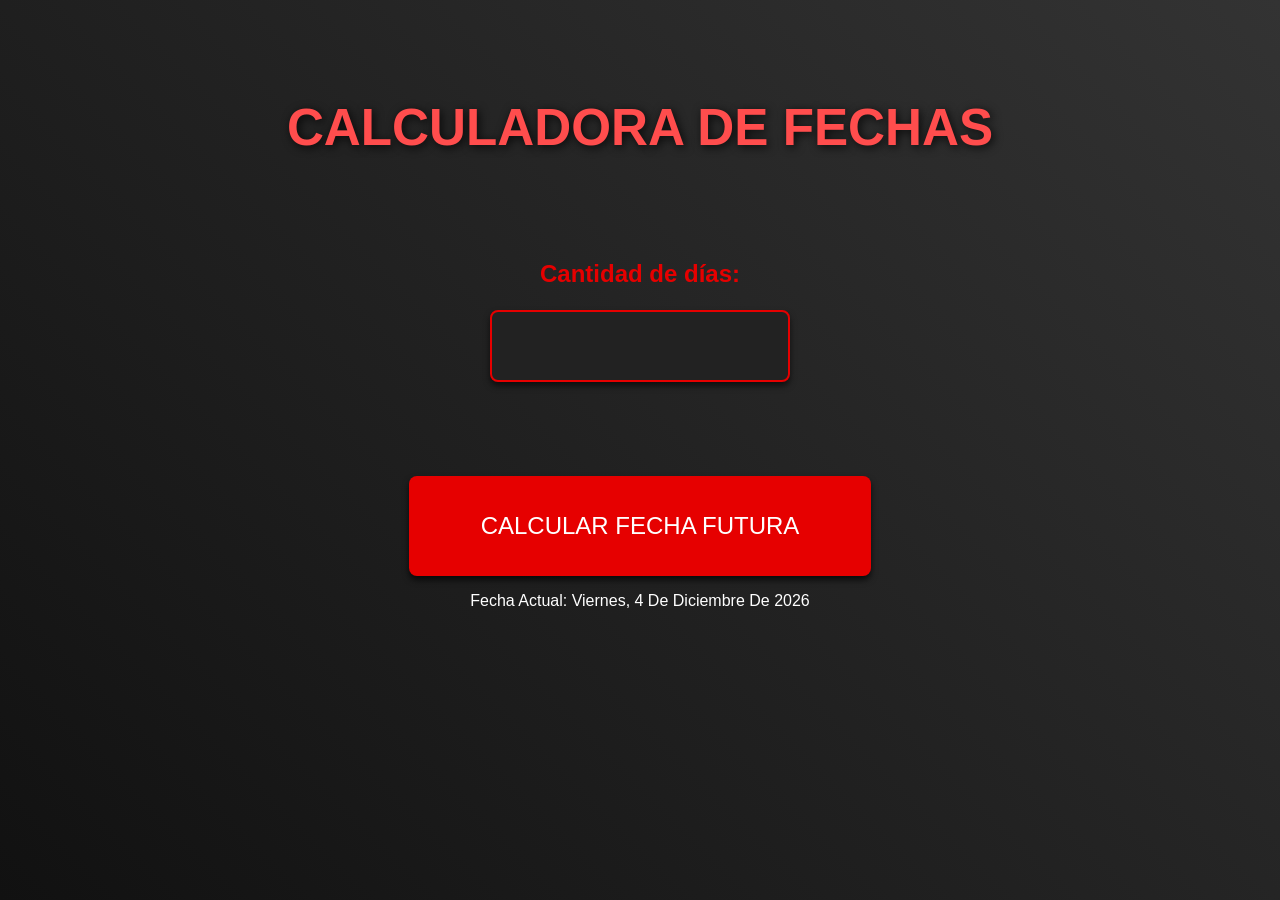
<file: index.html>
<!DOCTYPE html>
<html lang="es">
<head>
    <meta charset="UTF-8">
    <meta name="viewport" content="width=device-width, initial-scale=1.0">
    <link rel="stylesheet" href="styles.css">
    <title>Calculadora de Fechas</title>
</head>
<body>
    <h1>Calculadora de Fechas</h1>
    <label class="dias" for="dias">Cantidad de días:</label> <br>
    <input type="number" id="dias" min="1"> <br><br><br>
    <button id="calcularFechaFutura">Calcular Fecha Futura</button>
    <p id="fecha-actual"></p> 
    <p id="fecha-futura"></p>
    <script src="js/calculadora.js" defer></script>
</body>
</html>
</file>
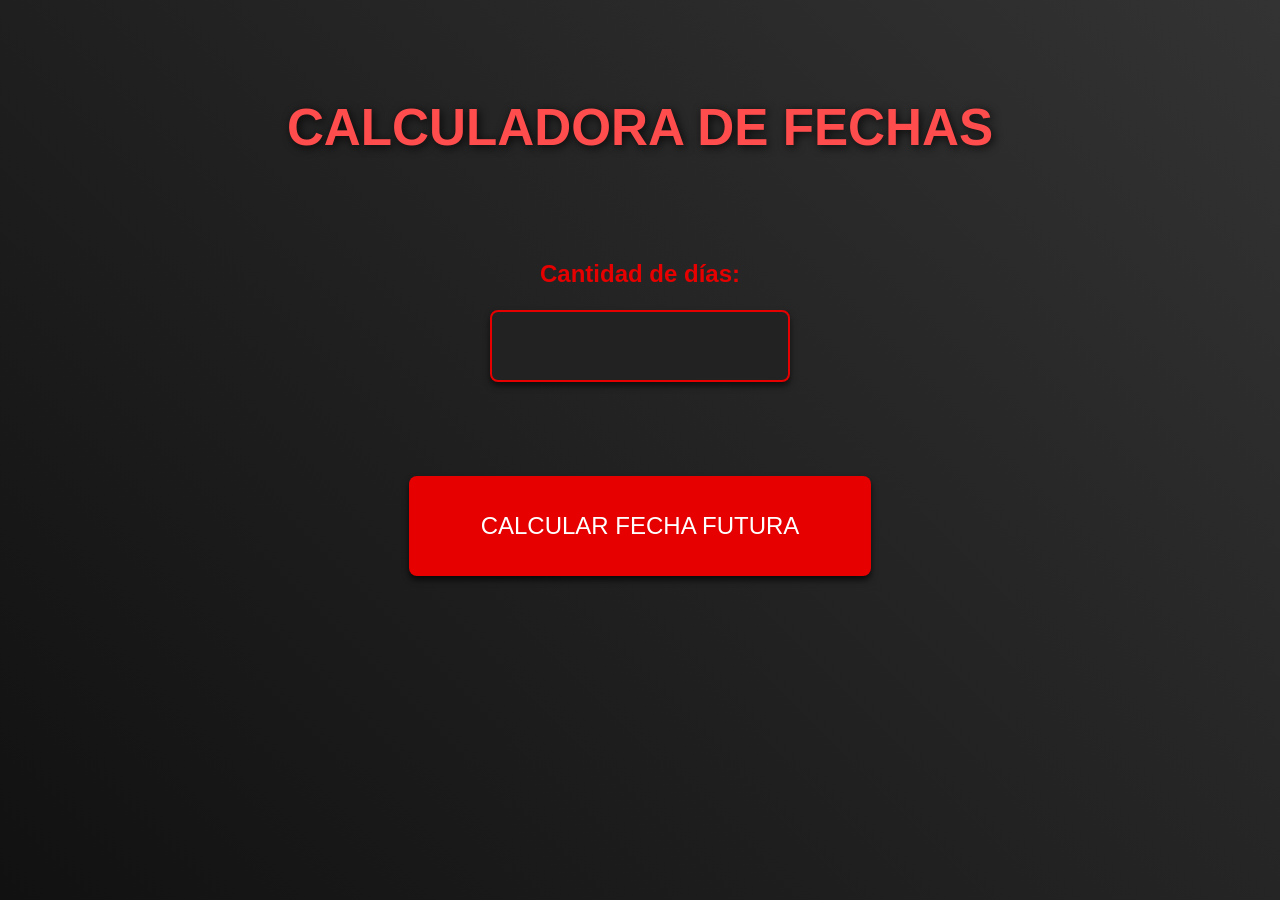
<file: calculadora.html>
<!DOCTYPE html>
<html lang="es">
<head>
    <meta charset="UTF-8">
    <meta name="viewport" content="width=device-width, initial-scale=1.0">
    <link rel="stylesheet" href="styles.css">
    <title>Calculadora de Fechas</title>
</head>
<body>
    <h1>Calculadora de Fechas</h1>
    <label class="dias" for="dias">Cantidad de días:</label> <br>
    <input type="number" id="dias" min="1"> <br><br><br>
    <button id="calcularFechaFutura">Calcular Fecha Futura</button>
    <p id="fecha-futura"></p>
    <script src="js/calculadora.js" defer></script>
</body>
</html>
</file>
<file: styles.css>
/* Estilos Generales */
body {
    background: linear-gradient(45deg, #111, #333); /* Fondo en gradiente para mayor profundidad */
    color: white;
    font-family: 'Arial', sans-serif;
    text-align: center;
    padding: 5% 10%; /* Agrega padding relativo al tamaño de la pantalla */
    margin: 0;
    height: 100vh;
    box-sizing: border-box;
}

h1 {
    color: #ff4d4d; /* Rojo suave para el título */
    font-size: 4vw; /* Tamaño relativo a la ventana */
    text-transform: uppercase;
    text-shadow: 2px 2px 10px rgba(0, 0, 0, 0.8);
    margin-bottom: 2em;
}

/* Estilo de los elementos del formulario */
label {
    color: #e60000;
    font-size: 1.5em;
    margin-bottom: 0.5em;
    display: inline-block;
}

input {
    background-color: #222;
    color: white;
    border: 2px solid #e60000;
    border-radius: 8px;
    padding: 1.2em 1.8em;
    font-size: 1.2em;
    width: 80%; /* Ancho relativo para que se ajuste a la pantalla */
    max-width: 300px; /* Establecer un límite de ancho máximo */
    margin: 10px 0;
    box-sizing: border-box;
    transition: all 0.3s ease-in-out;
    box-shadow: 0 4px 6px rgba(0, 0, 0, 0.6);
}

.dias {
    font-size: 1.5em !important;
    font-weight: bold;
}

/* Sombra y aumento de tamaño al hacer foco */
input:focus {
    border-color: #ff4d4d;
    box-shadow: 0 0 15px rgba(230, 0, 0, 0.8);
    transform: scale(1.05);
    outline: none;
}

/* Botón de acción */
button {
    background-color: #e60000;
    color: white;
    padding: 1.5em 3em;
    font-size: 1.5em;
    border: none;
    border-radius: 8px;
    cursor: pointer;
    transition: all 0.3s ease-in-out;
    box-shadow: 0 4px 6px rgba(0, 0, 0, 0.7);
    text-transform: uppercase;
    margin-top: 2em;
}

/* Efecto en el botón cuando se pasa el cursor */
button:hover {
    background-color: #ff4d4d;
    box-shadow: 0 8px 12px rgba(0, 0, 0, 0.8);
    transform: translateY(-5px);
}

/* Efecto cuando el botón es presionado */
button:active {
    background-color: #e60000;
    transform: translateY(3px);
    box-shadow: 0 3px 5px rgba(0, 0, 0, 0.8);
}

/* Texto de la fecha futura */
#fecha-futura {
    font-size: 1.8em;
    color: #ff6666;
    text-shadow: 2px 2px 10px rgba(0, 0, 0, 0.7);
    margin-top: 2em;
}

/* Animación de los elementos */
@keyframes fadeIn {
    from {
        opacity: 0;
    }
    to {
        opacity: 1;
    }
}

/* Aplicar animación a los elementos */
h1, label, input, button, #fecha-futura {
    animation: fadeIn 1.5s ease-in-out;
}

/* Estilo del contenedor de la página */
.container {
    max-width: 800px;
    margin: 0 auto;
    padding: 20px;
    border-radius: 15px;
    background-color: rgba(0, 0, 0, 0.8);
    box-shadow: 0 4px 10px rgba(0, 0, 0, 0.8);
}

/* Consultas de medios para mayor adaptabilidad */
@media (max-width: 768px) {
    body {
        padding: 5% 5%;
    }

    h1 {
        font-size: 5vw;
    }

    input, button {
        width: 90%; /* Más ancho en pantallas pequeñas */
    }

    button {
        padding: 1.2em 2.5em;
        font-size: 1.2em;
    }

    #fecha-futura {
        font-size: 1.5em;
    }
}

@media (max-width: 480px) {
    h1 {
        font-size: 6vw; /* Ajustar tamaño en pantallas muy pequeñas */
    }

    label, .dias {
        font-size: 1.2em;
    }

    input, button {
        width: 95%;
        font-size: 1em; /* Ajuste del tamaño de la fuente */
    }

    button {
        padding: 1em 2em;
    }

    #fecha-futura {
        font-size: 1.2em;
    }
}
</file>
